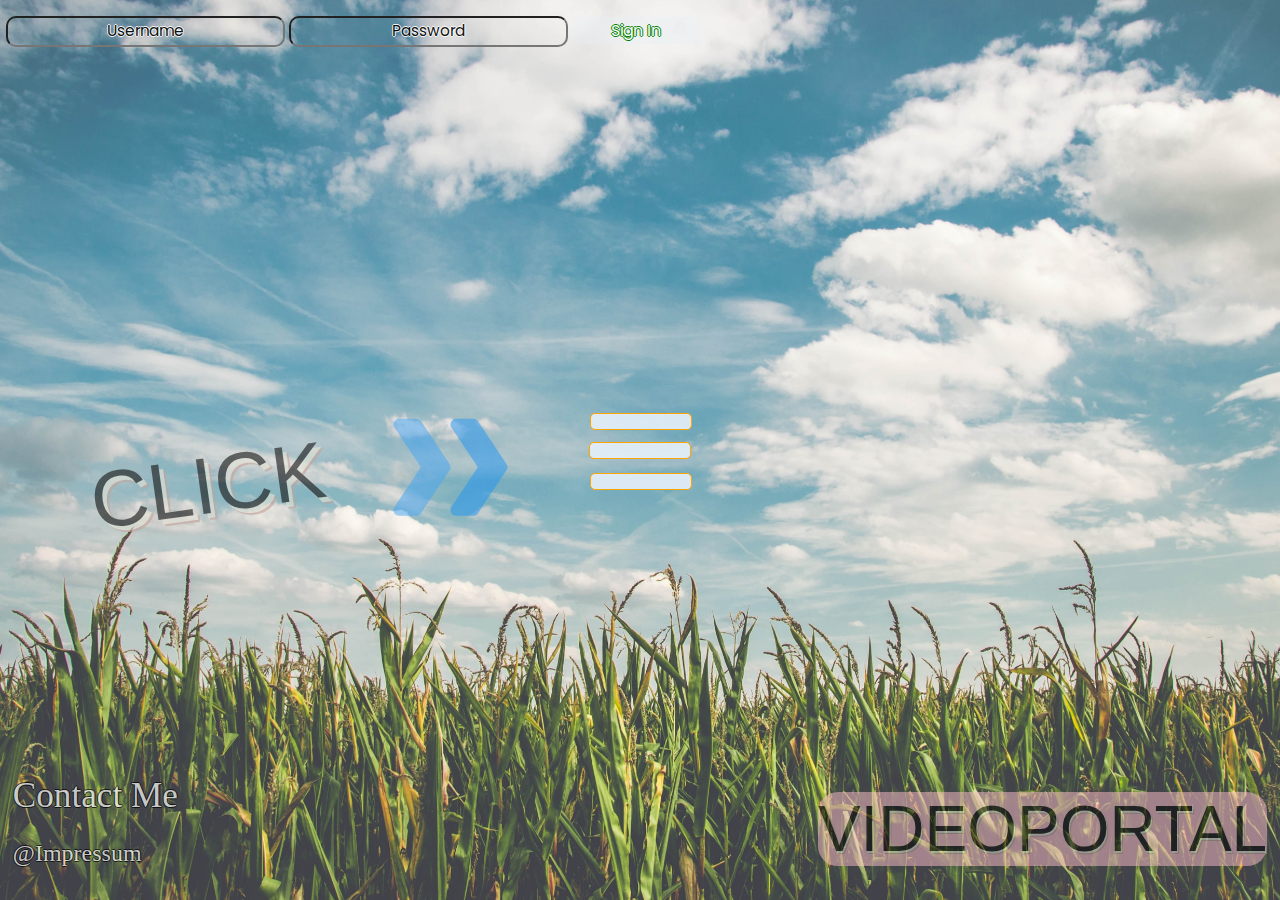
<file: index.html>
<!DOCTYPE html>
<html>
	<head>

		<meta charset="UTF-8">
    	<meta name="viewport" content="width=device-width, initial-scale=1.0">
		<title>HomePage</title>
		<link rel="shortcut icon" href="#">
		<link rel="stylesheet" type="text/css" href="css/homepage.css">
		<link rel="stylesheet" type="text/css" href="css/musics_portal.css">
		<link rel="stylesheet" type="text/css" href="css/login.css">
		<link rel="stylesheet" type="text/css" href="css/alert.css">
		<link rel="stylesheet" type="text/css" href="css/search.css">
	</head>
	<body>
		<div id="home-id">
		<header class="glow" id="header">VideoPortal</header>
		<div id="click-me">
			<ul class="click-me">
				<li><p>Click</p></li>
				<li><img alt="click-img" src="images/click.svg"></li>
			</ul>
		</div>
		<div id = "menu-home-id">
			<div class="cover-img" id="cover-id"></div>
			<nav class="menu">
				<input class="menu-toggler" type="checkbox" autocomplete="off" id="menu-checkbox" onclick="hideClick();">
				<label for="menu-toggler"></label>
				<ul>
					<li class="menu-item">
						<a class="music-icon" href="#" onclick="hideHome(1);">
							<img alt="music" src="images/music.svg" >
							<p class="img-description">Music</p>
						</a>
					</li>
					<li class="menu-item">
						<a class="sport-icon" href="#" onclick="hideHome(2);">
							<img alt="sport" src="images/sport.svg">
							<p class="img-description">Sport</p>
						</a>
					</li>
					<li class="menu-item">
						<a class="game-icon" href="#" onclick="hideHome(3);">
							<img alt="gaming" src="images/gaming.svg" >
							<p class="img-description">Game</p>
						</a>
					</li>
					<li class="menu-item">
						<a class="learn-icon" href="#" onclick="hideHome(4);">
							<img alt="learn" src="images/learn.svg" >
							<p class="img-description">Learn</p>
						</a>
					</li>
					<li class="menu-item">
						<a class ="funny-icon" href="#" onclick="hideHome(5);">
							<img alt="funny" src="images/funny.svg">
							<p class="img-description">Funny</p>
						</a>
					</li>
					<li class="menu-item">
						<a class="news-icon" href="#" onclick="hideHome(6);">
							<img alt="news" src="images/news.svg" >
							<p class="img-description">News</p>
						</a>
					</li>
				</ul>
			</nav>
		</div>
		<div id="log-in-id">
			<form id="login-form-id">
				<input type="text" id="user-log-in" placeholder="Username" onfocus="focusSignin(this.form);" onfocusout="focusSigninOut(this.form);">
				<input type="password" id="pwd-log-in" placeholder="Password" onfocus="focusSignin(this.form);" onfocusout="focusSigninOut(this.form);">
				<button type="button" onclick="login();">Sign In</button>
			</form>
			<button type="button" id="logOut-btn-id" onclick="logout();" >Logout</button>
		</div>
		<div id="alert-container">
		</div>
		<div id="search-id" onfocusout="focusOutSearch();">
			<div class="input-group">
				<span class="fa search"></span>
				<input type="text" name="search" id="search-input-id" class="form-control" autocomplete="off" autofocus placeholder="Search now"  onfocus="focusSearch();">
			</div>
		<ul class="list-group" id="search-list-id"></ul>
		<div id="video-search-img-container"></div>
	</div>
	<footer>
		<div class="footer-container">
			<div class="footer-content">
				<a href="#" class="contact-class" onclick="showContactForm();">Contact Me</a>
				<p onclick="showImpressum();">@Impressum</p>
			</div>
			<div class="undercover-contact-form" id="undercover-form-id"></div>

			<div id="impressum-id" >
				<p>Doan Manh Hung m.doan@ostfalia.de</p>
				<p class="contact-impressum" onclick="showContactForm();" >Contact Me</p>

			</div>

			<div class="contact-form-class" id="contact-form-id">
				<form class="form-mail" action="mailto:m.doan@ostfalia.de?subject=Contact_from_your_website(WebProgrammierungSoSe2020)" method="post" enctype="text/plain" id="form-input-id">
					<p id="little_text">Hi there, send us an email when you have problems!</p>
					<input type="text" name="name" placeholder="Name" required><br>
					<input type="text" name="email" placeholder="Your Email" required><br>
					<input type="text" name="subject" placeholder="Subject" required ><br>
					<textarea name="Message" rows="8"  placeholder="Please enter your message" class="inputtext-form-class"></textarea><br>
					<input id="send_mail_button" type="submit" name="send" value="Send Email"/>
				</form>
			</div>
		</div>
	</footer>
</div>
<div id="video-part" style="display: none;">
	<div class="menu" id="menu-playlist-id">
		<div class="home"><img alt="menu" src="images/ham-menu.svg" ></div>
		<div class="space"></div>
		<div class="item"><a href="#" onclick="showHome();"><span>Home</span></a></div>
		<div class="item"><a href="#" onclick="hideHome(1);"><span>Music</span></a></div>
		<div class="item"><a href="#" onclick="hideHome(2);"><span>Sport</span></a></div>
		<div class="item"><a href="#" onclick="hideHome(3);"><span>Game</span></a></div>
		<div class="item"><a href="#" onclick="hideHome(4);"><span>Learn</span></a></div>
		<div class="item"><a href="#" onclick="hideHome(5);"><span>Funny</span></a></div>
		<div class="item"><a href="#" onclick="hideHome(6);"><span>News</span></a></div>
	</div>
	<section>
	<video id="slider" class="content" controls onended="endedVideo();"></video>
	<ul class="navigation" id="playlist-id">
	</ul>
</section>
</div>
<script type="text/javascript" src="javascripts/main.js"></script>
</body>
</html>
</file>
<file: css/homepage.css>
@import url('https://fonts.googleapis.com/css2?family=Poppins:ital,wght@1,500&display=swap');

body {
	overflow: hidden;
	background: rgba(23, 23, 25, 0.8);
	margin: 0px;
	padding: 0px;
	box-sizing: border-box;
}

#menu-home-id .menu-toggler {
	position: absolute;
	display: block;
	top: 0;
	bottom: 0;
	left: 0;
	right: 0;
	margin: auto;
	width: 100px;
	height: 100px;
	z-index: 4;
	opacity: 0;
	cursor: pointer;
}

#menu-home-id .menu-toggler + label {
	width: 100px;
	height: 15px;
	display: block;
	z-index: 1;
	border-radius: 5px;
	background: rgba(230, 239, 250, 0.9);
	transition: transform 0.5s top 0.5s;
	position: absolute;
	display: block;
	top: 0;
	bottom: 0;
	left: 0;
	right: 0;
	margin: auto;
	border: 0.5px solid orange;
}

#menu-home-id .menu-toggler + label:before, #menu-home-id .menu-toggler + label:after {

	/*add before and after line to create 3 line*/
	width: 100px;
	height: 15px;
	z-index: 1;
	border-radius: 5px;
	background: rgba(230, 239, 250, 0.9);
	transition: transform 0.5s top 0.5s;/*make some animation*/
	content: "";
	position: absolute;
	display: block;
	left: 0;
	border: 0.5px solid orange;
}

/*Seperate 3 line*/
#menu-home-id .menu-toggler + label:before {
	top: 30px;
}

#menu-home-id .menu-toggler + label:after {
	top: -30px;
}

#menu-home-id .menu-toggler:hover + label, #menu-home-id .menu-toggler:hover + label:before, #menu-home-id .menu-toggler:hover + label:after {
	background-color: white;
}

#menu-home-id .menu-toggler:checked + label {
	background: transparent;
	border: none;
}

#menu-home-id .menu-toggler:checked + label:before, #menu-home-id .menu-toggler:checked + label:after {
	top: 0;
	width: 100px;
	transform-origin: 50% 50%;
}

#menu-home-id .menu-toggler:checked + label:before {
	transform: rotate(45deg)
}

#menu-home-id .menu-toggler:checked + label:after {
	transform: rotate(-45deg)
}

/*rotate to transform menu to exit button*/
#menu-home-id .menu-item {
	position: absolute;
	display: block;
	top: 15%;
	bottom: 50%;
	left: 50%;
	right: 45%;
	margin: auto;
	width: 150px;
	opacity: 0;
	transition: 0.6s;
	pointer-events: none;
	transform-origin: 0% 100%;
}

#menu-home-id .menu-item a {
	display: flex;
	width: 100%;
	height: 45%;
	line-height: 150px;
	border-radius: 50%;
	transition: 0.2s ease;
}

#menu-home-id .menu-item a:hover {
	background: rgba(230, 139, 150, 0.2);
}

#menu-home-id .menu-item a img {
	width: 100%;
}

#menu-home-id .menu-item a p {
	position: absolute;
	top: 50%;
	bottom: 10%;
	left: 20%;
	right: 60%;
	border-radius: 50%;
	color: white;
	text-shadow: -2px 0 black, 0 2px black, 2px 0 black, 0 -2px black;
	opacity: 0.5;
	z-index: 100;
	text-transform: uppercase;  /* transition effect. not necessary */
	transition: opacity .2s, visibility .2s ease;
	z-index: 4;
	font-size: 2em;
}

#menu-home-id .menu-item a p:hover {
	z-index: 5;
	opacity: 1;
}

#menu-home-id .menu-toggler:checked ~ ul .menu-item {
	opacity: 1;
	pointer-events: auto;
}

#menu-home-id .menu-toggler:checked ~ ul .menu-item:nth-child(1) {
	transform: rotate(0deg)	translate(100px);
}

#menu-home-id .menu-toggler:checked ~ ul .menu-item:nth-child(2) {
	transform: rotate(60deg) translate(100px);
}

#menu-home-id .menu-toggler:checked ~ ul .menu-item:nth-child(3) {
	transform: rotate(120deg) translate(100px);
}

#menu-home-id .menu-toggler:checked ~ ul .menu-item:nth-child(4) {
	transform: rotate(180deg) translate(100px);
}

#menu-home-id .menu-toggler:checked ~ ul .menu-item:nth-child(5) {
	transform: rotate(240deg) translate(100px);
}

#menu-home-id .menu-toggler:checked ~ ul .menu-item:nth-child(6) {
	transform: rotate(300deg) translate(100px);
}

#menu-home-id .menu-item:nth-child(1) a {
	transform: rotate(0deg);
}

#menu-home-id .menu-item:nth-child(2) a {
	transform: rotate(-60deg);
}

#menu-home-id .menu-item:nth-child(3) a {
	transform: rotate(-120deg);
}

#menu-home-id .menu-item:nth-child(4) a {
	transform: rotate(-180deg);
}

#menu-home-id .menu-item:nth-child(5) a {
	transform: rotate(-240deg);
}

#menu-home-id .menu-item:nth-child(6) a {
	transform: rotate(-300deg);
}

#menu-home-id .cover-img {
	position: absolute;
	width: 100%;
	height: 100vh;
	left: 0;
	top: 0;
	background: url(../images/cover.jpg);
	background-size: 100% 100%;
	animation: coverAnimation 40s infinite;
}

@keyframes coverAnimation {
	20% {
		background: url(../images/cover2.jpg);
		background-size: 100% 100%;
	}

	40% {
		background: url(../images/cover3.jpg);
		background-size: 100% 100%;
	}

	60% {
		background: url(../images/cover4.jpg);
		background-size: 100% 100%;
	}

	80% {
		background: url(../images/cover5.jpg);
		background-size: 100% 100%;
	}
	100% {
		background-size: 100% 100%;
}
}

.footer-content p, a {
	text-shadow: -1px 0 black, 0 1px black, 1px 0 black, 0 -1px black;
}
.footer-content {
	display: block;
	position: absolute;
	color: white;
	background-color: transparent;
	opacity: 0.7;
	bottom: 1%;
	left: 1%;
	text-align: left;
}
.contact-class:hover{
	font-size: 2.5em;
	color: orange;
}
.footer-content p:hover{
	color:orange;
}
.footer-content p{
	cursor: pointer;
	font-size: 1.5em;
}
.contact-class{
	color: white;
	text-decoration: none;
	font-size: 2.2em;
}
.undercover-contact-form{
	position: absolute;
	background:linear-gradient(#b92b27, #1565C0);
	width: 100vw;
	height: 100vh;
	top: 0;
	left: 0;
	opacity: 0.5;
	display: none;
}
.contact-form-class p{
	text-transform: uppercase;
	text-align: center;
}
.contact-impressum:hover{
	font-size: 1.42em;
	color: white;
}
.contact-impressum{
	color: orange;
	font-size: 1.4em;
	cursor: pointer;
}

#impressum-id p{
	font-size: 1.4em;
}
#impressum-id{
	text-align: center;
	background: rgba(130, 139, 150, 0.91);
	color: white;
	padding: 2vh 2vh;
	position: absolute;
	top:30vh;
	left: 20vw;
	width: 60vw;
	height: auto;
	border-radius: 1vh;
	border: 0.2vw solid rgba(230, 239, 250, 0.9);;
	z-index: 5;
	display: none;
	font-size: 1.2em;
}
.contact-form-class{
	background: rgba(130, 139, 150, 0.8);
	color: white;
	padding: 2vh 2vh;
	position: absolute;
	top:30vh;
	left: 20vw;
	width: 60vw;
	height: auto;
	border-radius: 1vh;
	border: 0.2vw solid rgba(230, 239, 250, 0.9);;
	z-index: 5;
	display: none;
	font-size: 1.2em;
}
.contact-form-class input,textarea{
	margin-left: 0.1vh;
	width: 57vw;
	margin-bottom: 0.5vh;
	border-radius: 0.5vw;
	padding: 2px 15px;
	font-size: 1em;
}
.contact-form-class form input::placeholder{
	color: gray;
	padding: 0px 5px;
}
.inputtext-form-class{
	width: 57.2vw;
}
#send_mail_button{
	width: 15vw;
	padding: 5px; 
	margin: 0px 3vw;
}

.glow:hover {
	font-size: 4.2em;
	text-shadow: -1px 0 pink, 0 1px pink, 1px 0 pink, 0 -1px pink;
	transform: translateX(-1vw);
	transition: transform 1s ease;
	opacity: 0.7;
}

.glow {
	font-size: 4em;
	text-transform: uppercase;
	font-family: "Oswald", Sans-serif;
	top: 88%;
	right: 1%;
	color: black;
	position: absolute;
	z-index: 20;
	text-shadow: 1px 2px #e6e6d8, 2px 3px #c6a39a;
	opacity: 0.5;
	background: pink;
	border-radius: 20px;
	animation: video-portal-animation 3s ease;
	animation-iteration-count: infinite;
}

@keyframes video-portal-animation {
	50% {
		text-shadow: -1px 0 green, 0 1px green, 1px 0 green, 0 -1px green;
	}

}

.click-me {
	display: flex;
	margin: 0px;
	position: absolute;
	background-color: transparent;
	top: 40%;
	left: 7%;
	z-index: 3;
	list-style: none;
	margin: 0px;
	padding: 0px;
	align-items: center;
	width: 40vw;
}

.click-me p {
	font-size: 80px;
	font-family: "Oswald", Sans-serif;
	text-transform: uppercase;
	color: #121212;
	opacity: 0.6;
	transform: rotate(-8deg);
	text-shadow: 4px 5px #e6e6d8, 6px 7px #c6a39a;
	animation: clickAnimation 4s ease;
	animation-iteration-count: infinite;
}

@keyframes clickAnimation {
	50% {
		transform: translateY(-1vw) translateX(5vw);
	}

}

.click-me img {
	margin-left: 10%;
	width: 45%;
	height: 45%;
	opacity: 0.5;
	animation: clickAnimation 4s ease;
	animation-iteration-count: infinite;
	position: absolute;
	top: 20%;
	left: 38%;
}

@media only screen and (max-width:1400px) {
	#menu-home-id .menu-item {
		top: 20%;
		bottom: 51%;
		left: 50%;
		right: 35%;
	}
}
@media only screen and (max-width:1024px) {
	#menu-home-id .menu-item {
		top: 25%;
		bottom: 51%;
		left: 50%;
		right: 35%;
	}
	.click-me p {
		animation: clickAnimation2 2s ease;
		animation-iteration-count: infinite;
	}

	.click-me {
		bottom: 10%;
		left: 35%;
	}

	.click-me img {
		display: none;
	}

	@keyframes clickAnimation2 {
		50% {
			transform: rotate(-90deg);
			transform: translateY(-2vw) translateX(1vw);
		}

	}

	.glow {
		font-size: 2em;
		right: 1vw;
		top: 90vh;
		opacity: 0.5;
	}

	.glow:hover {
		font-size: 2.2em;
	}
	#menu-home-id .menu-toggler:checked ~ ul .menu-item:nth-child(1) {
		transform: rotate(0deg)	translate(60px);
	}

	#menu-home-id .menu-toggler:checked ~ ul .menu-item:nth-child(2) {
		transform: rotate(60deg) translate(60px);
	}

	#menu-home-id .menu-toggler:checked ~ ul .menu-item:nth-child(3) {
		transform: rotate(120deg) translate(60px);
	}

	#menu-home-id .menu-toggler:checked ~ ul .menu-item:nth-child(4) {
		transform: rotate(180deg) translate(60px);
	}

	#menu-home-id .menu-toggler:checked ~ ul .menu-item:nth-child(5) {
		transform: rotate(240deg) translate(60px);
	}

	#menu-home-id .menu-toggler:checked ~ ul .menu-item:nth-child(6) {
		transform: rotate(300deg) translate(60px);
	}


}

@media only screen and (max-width:680px) {
	#menu-home-id .menu-item {
		top: 35%;
		bottom: 51%;
		left: 50%;
		right: 35%;
	}

	#menu-home-id .menu-item a {
		width: 100%;
		height: 65%;
		line-height: 100px;
	}

	#menu-home-id .menu-item a img {
		top: 40%;
	}

	#menu-home-id .menu-item a p {
		top: 30%;
		left: 20%;
		right: 60%;
	}
	#menu-home-id .menu-toggler:checked ~ ul .menu-item:nth-child(1) {
		transform: rotate(0deg)	translate(50px);
	}

	#menu-home-id .menu-toggler:checked ~ ul .menu-item:nth-child(2) {
		transform: rotate(60deg) translate(50px);
	}

	#menu-home-id .menu-toggler:checked ~ ul .menu-item:nth-child(3) {
		transform: rotate(120deg) translate(50px);
	}

	#menu-home-id .menu-toggler:checked ~ ul .menu-item:nth-child(4) {
		transform: rotate(180deg) translate(50px);
	}

	#menu-home-id .menu-toggler:checked ~ ul .menu-item:nth-child(5) {
		transform: rotate(240deg) translate(50px);
	}

	#menu-home-id .menu-toggler:checked ~ ul .menu-item:nth-child(6) {
		transform: rotate(300deg) translate(50px);
	}


}

@media only screen and (max-width:380px) {
	#menu-home-id .menu-item {
		top: 40%;
		bottom: 51%;
		left: 50%;
		right: 35%;
	}

	#menu-home-id .menu-item a {
		width: 100%;
		height: 65%;
		line-height: 100px;
	}

	#menu-home-id .menu-item a img {
		top: 20%;
	}

	#menu-home-id .menu-item a p {
		top: 10%;
		left: 30%;
		right: 60%;
		font-size: 1em;
	}

	#menu-home-id .menu-toggler:checked ~ ul .menu-item:nth-child(1) {
		transform: rotate(0deg)	translate(20px);
	}

	#menu-home-id .menu-toggler:checked ~ ul .menu-item:nth-child(2) {
		transform: rotate(60deg) translate(20px);
	}

	#menu-home-id .menu-toggler:checked ~ ul .menu-item:nth-child(3) {
		transform: rotate(120deg) translate(20px);
	}

	#menu-home-id .menu-toggler:checked ~ ul .menu-item:nth-child(4) {
		transform: rotate(180deg) translate(20px);
	}

	#menu-home-id .menu-toggler:checked ~ ul .menu-item:nth-child(5) {
		transform: rotate(240deg) translate(20px);
	}

	#menu-home-id .menu-toggler:checked ~ ul .menu-item:nth-child(6) {
		transform: rotate(300deg) translate(20px);
	}

}
@media only screen and (max-width:320px) {
	#menu-home-id .menu-item {
		top: 40%;
		bottom: 51%;
		left: 20%;
		right: 65%;
	}

	#menu-home-id .menu-item a {
		width: 100%;
		height: 65%;
		line-height: 100px;
	}

	#menu-home-id .menu-item a img {
		top: 20%;
	}

	#menu-home-id .menu-item a p {
		top: 10%;
		left: 30%;
		right: 60%;
		font-size: 1em;
	}

	#menu-home-id .menu-toggler:checked ~ ul .menu-item:nth-child(1) {
		transform: rotate(0deg)	translateY(-230px);
	}

	#menu-home-id .menu-toggler:checked ~ ul .menu-item:nth-child(2) {
		transform: rotate(0deg) translateY(-140px);
	}

	#menu-home-id .menu-toggler:checked ~ ul .menu-item:nth-child(3) {
		transform: rotate(0deg) translateY(-50px);
	}

	#menu-home-id .menu-toggler:checked ~ ul .menu-item:nth-child(4) {
		transform: rotate(0deg) translateY(150px);
	}

	#menu-home-id .menu-toggler:checked ~ ul .menu-item:nth-child(5) {
		transform: rotate(0deg) translateY(240px);
	}

	#menu-home-id .menu-toggler:checked ~ ul .menu-item:nth-child(6) {
		transform: rotate(0deg) translateY(330px);
	}
#menu-home-id .menu-item:nth-child(1) a {
	transform: rotate(0deg);
}

#menu-home-id .menu-item:nth-child(2) a {
	transform: rotate(0deg);
}

#menu-home-id .menu-item:nth-child(3) a {
	transform: rotate(0deg);
}

#menu-home-id .menu-item:nth-child(4) a {
	transform: rotate(0deg);
}

#menu-home-id .menu-item:nth-child(5) a {
	transform: rotate(0deg);
}

#menu-home-id .menu-item:nth-child(6) a {
	transform: rotate(0deg);
}
}
</file>
<file: css/musics_portal.css>
@import url('https://fonts.googleapis.com/css?family=Lato');

#video-part section {
	display: flex;
	position: relative;
	width: 100%;
	max-width: 2600px;
	height: 100vh
}

#video-part section video {
	margin: 0;
	padding: 0;
	position: absolute;
	top: 0;
	left: 0;
	width: 100%;
	height: 100%;
	max-height: 1000px;
	object-fit: contain;
}

#video-part section .navigation {
	position: absolute;
	height: 20%;
	bottom: 40px;
	left: 50%;
	transform: translateX(-50%);
	z-index: 100;
	display: flex;
	justify-content: center;
	align-items: flex-end;
	transition-delay: 0.5s ease;
	opacity: 0.3
}

#video-part section .navigation li:hover {
	color: white;
	text-shadow: -1px 0 gray, 0 1px gray, 1px 0 gray, 0 -1px gray;
	text-align: center;
	font-size: 1.5em;
	font-family: 'Lato';
}

#video-part section .navigation:hover {
	transition: 0.5s ease;
	opacity: 0.9
}

#video-part section .navigation li {
	list-style: none;
	cursor: pointer;
	margin: 0 10px;
	background: transparent;
	opacity: 0.9;
	color: transparent;
}

#video-part section .navigation li img {
	width: 17vw;
	height: auto;
	transition: 0.7s ease;
	opacity: 0.9;
	border-radius: 15px;
	border: 5px solid rgba(230, 239, 250, 0.2);
}

#video-part section .navigation li img:hover {
	width: 34vw;
	height: auto;
	opacity: 0.98;
}

#video-part .menu {
	width: 10%;
	font-family: 'Lato';
	cursor: pointer;
	margin: 0px;
	position: absolute;
	color: aqua;
	text-transform: uppercase;
	display: inherit;
	left: 5px;
	top: 5px;
	z-index: 100;
}

#video-part .space {
	display: inline-block;
	width: 50px;
	margin-left: 50px;
	margin-right: 50px;
	vertical-align: middle;
	cursor: pointer;
	position: relative
}

#video-part a {
	text-decoration: none;
	color: white
}

#video-part .item {
	text-shadow: -1px 0 green, 0 1px green, 1px 0 green, 0 -1px green;
	font-size: 3em;
	position: relative;
	display: inline-block;
	margin-left: 30px;
	top: 0px;
	opacity: 0;
	transition: opacity 0.5s ease, top 0.5s ease;
	transition-delay: 0;
	pointer-events: none;
}

#video-part span {
	transition: color 0.5s ease;
}

#video-part .menu img {
	width: 50%;
	opacity: 0.3;
}

#video-part .menu img:hover {
	opacity: 0.6;
}

#video-part .item:hover span {
	color: #6f6272;
}

#video-part .menu:hover .item {
	opacity: 0.6;
	top: 0px;
	pointer-events: auto;
}

#video-part .item:nth-child(1) {
	transition-delay: 0.45s
}

#video-part .item:nth-child(2) {
	transition-delay: 0.4s
}

#video-part .item:nth-child(3) {
	transition-delay: 0.35s
}

#video-part .item:nth-child(4) {
	transition-delay: 0.3s
}

#video-part .item:nth-child(5) {
	transition-delay: 0.25s
}

#video-part .item:nth-child(6) {
	transition-delay: 0.2s
}

#video-part .item:nth-child(7) {
	transition-delay: 0.15s
}

#video-part .item:nth-child(8) {
	transition-delay: 0.1s
}

#video-part .item:nth-child(9) {
	transition-delay: 0.05s
}

#video-part .item:nth-child(10) {
	transition-delay: 0.01s
}

#video-part .menu:hover .item:nth-child(1) {
	transition-delay: 0.25s
}

#video-part .menu:hover .item:nth-child(2) {
	transition-delay: 0.3s
}

#video-part .menu:hover .item:nth-child(3) {
	transition-delay: 0.35s
}

#video-part .menu:hover .item:nth-child(4) {
	transition-delay: 0.4s
}

#video-part .menu:hover .item:nth-child(5) {
	transition-delay: 0.45s
}

#video-part .menu:hover .item:nth-child(6) {
	transition-delay: 0.5s
}

#video-part .menu:hover .item:nth-child(7) {
	transition-delay: 0.55s
}

#video-part .menu:hover .item:nth-child(8) {
	transition-delay: 0.6s
}

#video-part .menu:hover .item:nth-child(9) {
	transition-delay: 0.65s
}

#video-part .menu:hover .item:nth-child(10) {
	transition-delay: 0.68s
}
</file>
<file: css/login.css>
@import url('https://fonts.googleapis.com/css2?family=Poppins:ital,wght@1,500&display=swap');

#log-in-id {
	display: block;
	position: absolute;
	margin-left: 0.5vw;
}

#logOut-btn-id:hover {
	background-color: #4CAF50;
	opacity: 0.8;
}

#logOut-btn-id:active {
	background-color: orange;
}

#logOut-btn-id {
	display: none;
	top: 1vh;
	left: 1vw;
	font-family: 'Poppins', sans-serif;
	font-size: 1em;
	background-color: rgba(252, 252, 252, 0.5);
	border: none;
	color: white;
	text-decoration: none;
	border-radius: 10px;
	width: 15vw;
	text-shadow: -1px 0 green, 0 1px green, 1px 0 green, 0 -1px green;
}

#login-form-id input::placeholder {
	text-align: center;
	opacity: 0.9;
	color: black;
	font-size: 1.2em;
	text-shadow: -1px 0 white, 0 1px white, 1px 0 white, 0 -1px white;
}


#login-form-id input {
	font-family: 'Poppins', sans-serif;
	font-size: 0.8em;
	border-radius: 10px;
	padding: 0vw 1vw;
	background: transparent;
	color: black;
	height: 3vh;
}

#login-form-id button:hover {
	background-color: #4CAF50;
	opacity: 0.8;
}

#login-form-id button:active {
	background-color: orange;
}

#login-form-id button {
	font-family: 'Poppins', sans-serif;
	font-size: 1em;
	background-color: rgba(230, 239, 250, 0.3);
	border: none;
	color: white;
	text-align: center;
	text-decoration: none;
	border-radius: 4px;
	width: 10vw;
	text-shadow: -1px 0 green, 0 1px green, 1px 0 green, 0 -1px green;
}
@media only screen and (max-width:1024px) {
	#login-form-id input {
	font-size: 1em;
	height: 4vh;
	padding: 0vw 1.5vw;
	}
	#login-form-id button {
		width: 30vw;
		margin-top: 1vh;
		font-size: 1.5em;
	}
}
</file>
<file: css/alert.css>
@import url('https://fonts.googleapis.com/css2?family=Poppins:ital,wght@1,500&display=swap');

.alert {
	overflow: hidden;
	font-family: 'Poppins', sans-serif;
	background: #ffdb9b;
	padding: 1em 2em;
	position: absolute;
	border-radius: 4px;
	min-width: 10em;
	right: 20px;
	top: 75vh;
	border-left: 0.6em solid #ffa502;
	border-right: 0.2em solid #ffa502;
	opacity: 0.8;
}

.alert .msg {
	font-size: 2em;
}

.alert.show {
	animation: slider 5s ease forwards;
}

.alert.hide {
	display: none;
}

@keyframes slider {
	0% {
		transform: translateX(0vw);
		opacity: 0;
	}

	80% {
		transform: translateX(-15vw);
		opacity: 1;
	}

	95% {
		transform: translateX(-10vw);
	}

	99% {
		transform: translateX(-5vw);
		opacity: 0;
		display: none
	}

	100% {
		transform: translateX(0vw);
		opacity: 0;
		display: none
	}

}

@media only screen and (max-width:480px) {
	.alert .msg {
		font-size: 0.5em;
	}

}

@media only screen and (max-width:780px) {
	.alert .msg {
		font-size: 1.5em;
	}

}
</file>
<file: css/search.css>
@import url('https://fonts.googleapis.com/css2?family=Poppins:ital,wght@1,500&display=swap');

#search-id{
	display: none;
}
#search-id input::placeholder {
	font-size: 1em;
	text-align: center;
}
#search-id input:hover {
	opacity: 0.6;
	font-size: 2em;
}
#search-id input {
	font-family: 'Poppins', sans-serif;
	display: block;
	position: absolute;
	margin-left: 0.5%;
	padding: 0vw 1vw;
	font-size: 1.5em;
	top: 0.2vw;
	right: 1vw;
	color: black;
	border-radius: 10px;
	opacity: 0.8;
}

#search-id .list-group-item:hover {
	background-color: rgba(7, 149, 66, 0.35);
	transition: 0.5s;
}

#search-id .list-group-item {
	font-family: 'Poppins', sans-serif;
	display: block;
	text-align: right;
	top: 10vh;
	left: 10vw;
	color: white;
	text-shadow: 2px 1px #00040a;
	cursor: pointer;
}

#search-id .list-group {
	position: absolute;
	top: 5vh;
	right: 1vh;
	font-size: 1.5em;
	display: block;
}
.preview-search{
	position: absolute;
	width: 30%;
	height: auto;
	right: 1vw;
	top: 35vh;
	border-radius: 15px;
	border: 5px solid rgba(130, 139, 150, 0.2);
}
</file>
